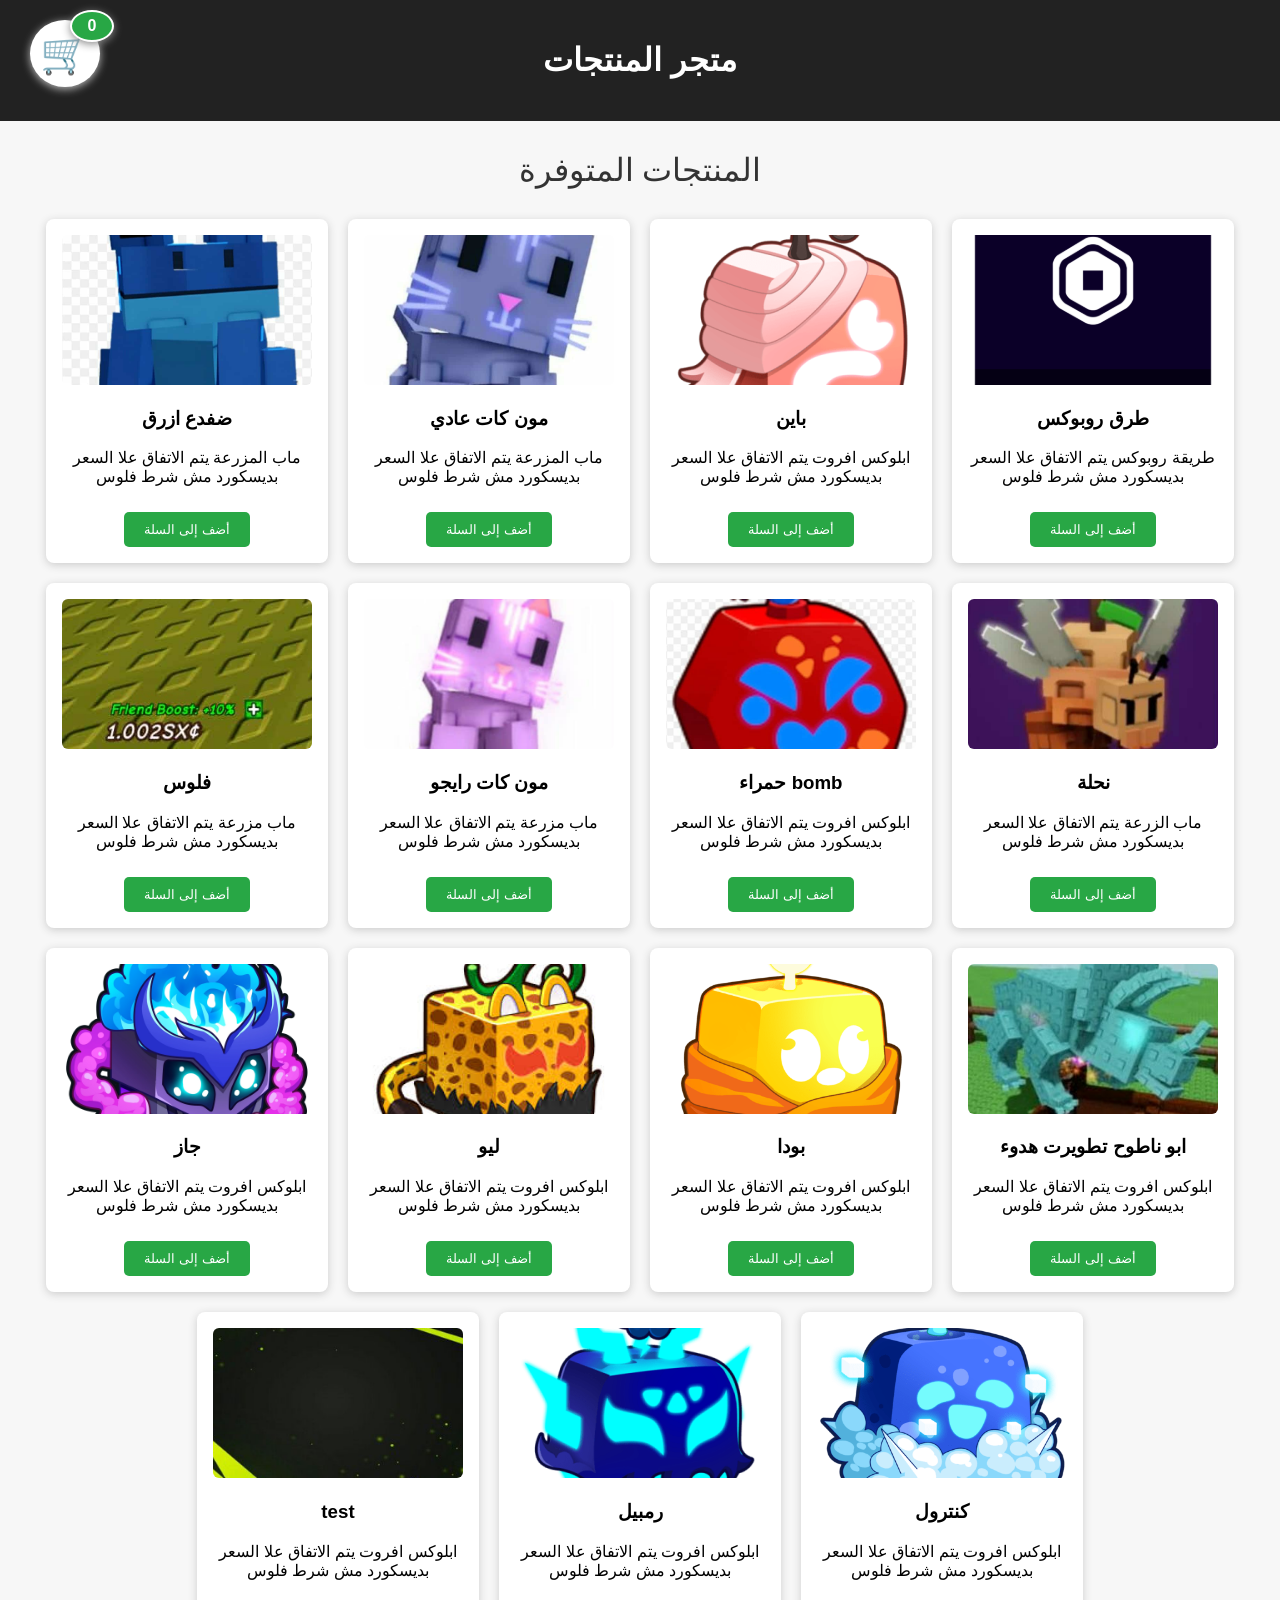
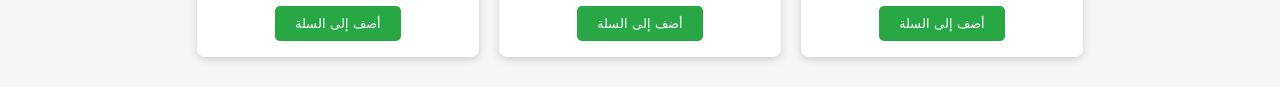
<file: index.html>
<!DOCTYPE html>
<html lang="ar">
<head>
    <meta charset="UTF-8">
    <title>متجر المنتجات</title>
    <link rel="stylesheet" href="style.css">
</head>
<body>
    <header>
        <div class="cart-icon-container">
            <a href="cart.html" class="cart-link">
                <span class="cart-icon">&#128722;</span>
                <span class="cart-count" id="cartCount">0</span>
            </a>
        </div>
        <h1>متجر المنتجات</h1>
    </header>
    <section class="products-section">
        <div class="products-title">المنتجات المتوفرة</div>
        <div class="products" id="productsContainer"></div>
    </section>
    <div id="notif" class="notif"></div>
    <script src="main.js"></script>
</body>
</html>
</file>
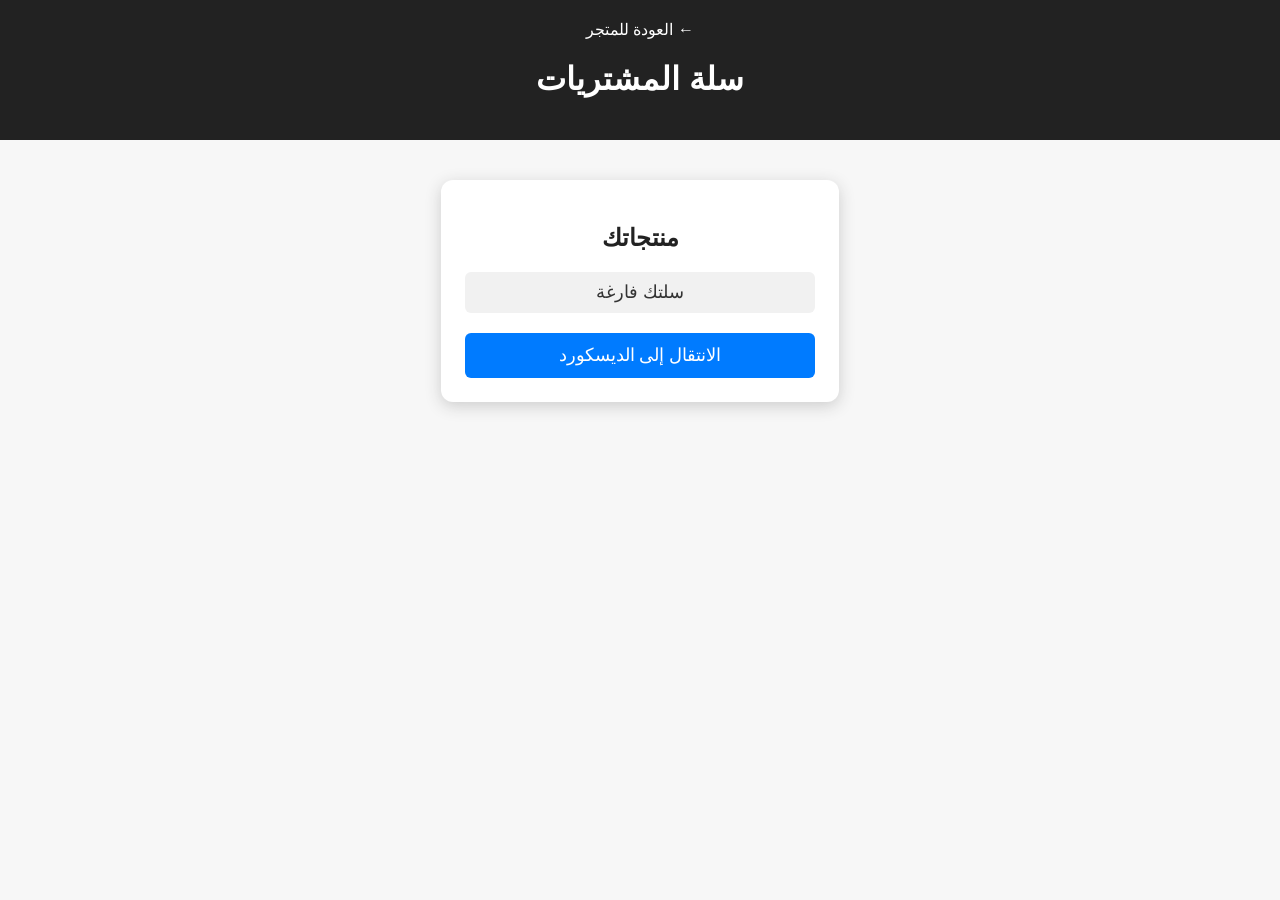
<file: cart.html>
<!DOCTYPE html>
<html lang="ar">
<head>
    <meta charset="UTF-8">
    <title>سلة المشتريات</title>
    <link rel="stylesheet" href="style.css">
    <style>
        .delete-btn {
            background: #dc3545;
            color: #fff;
            border: none;
            border-radius: 4px;
            padding: 4px 12px;
            margin-right: 12px;
            cursor: pointer;
            font-size: 0.95em;
            transition: background 0.2s;
        }
        .delete-btn:hover {
            background: #b52a37;
        }
        /* ...existing code... */
.cart {
    background: #fff;
    padding: 24px;
    margin: 40px auto;
    width: 350px;
    border-radius: 12px;
    box-shadow: 0 4px 16px #ccc;
    text-align: center;
}
.cart h2 {
    margin-bottom: 20px;
    color: #222;
}
#cartList {
    list-style: none;
    padding: 0;
    margin-bottom: 20px;
}
#cartList li {
    background: #f1f1f1;
    margin-bottom: 10px;
    padding: 10px 0;
    border-radius: 6px;
    font-size: 1.1em;
    color: #333;
}
.checkout-btn {
    background: #007bff;
    color: #fff;
    border: none;
    padding: 12px 0;
    border-radius: 6px;
    cursor: pointer;
    width: 100%;
    font-size: 1.1em;
    transition: background 0.2s;
}
.checkout-btn:hover {
    background: #0056b3;
}
.chat {
    margin: 40px auto;
    width: 350px;
    text-align: center;
    background: #fff;
    border-radius: 12px;
    box-shadow: 0 4px 16px #ccc;
    padding: 24px;
}
.chat h2 {
    color: #222;
}
.chat a {
    display: inline-block;
    margin-top: 16px;
    font-size: 1.1em;
    text-decoration: none;
    color: #007bff;
    border: 1px solid #007bff;
    padding: 8px 18px;
    border-radius: 6px;
    transition: background 0.2s, color 0.2s;
}
.chat a:hover {
    background: #007bff;
    color: #fff;
}
/* ...existing code... */
    </style>
</head>
<body>
    <header>
        <a href="index.html" style="color:#fff;text-decoration:none;">&larr; العودة للمتجر</a>
        <h1>سلة المشتريات</h1>
    </header>
    <section class="cart" id="cartSection">
        <h2>منتجاتك</h2>
        <ul id="cartList"></ul>
        <button class="checkout-btn" onclick="goToDiscord()">الانتقال إلى الديسكورد</button>
    </section>
    <section class="chat" id="chatSection" style="display:none;">
        <h2>للتواصل معك </h2>
        <p>سيتم تحويلك إلى الديسكورد للتواصل ممك .</p>
        <a href="https://discord.gg/NeCzvvHjzr" target="_blank" style="color:#007bff;">اضغط هنا للانتقال إلى الديسكورد</a>
    </section>
    <script>
        let cart = JSON.parse(localStorage.getItem('cart')) || [];
        function updateCart() {
            const cartList = document.getElementById('cartList');
            cartList.innerHTML = '';
            if(cart.length === 0) {
                cartList.innerHTML = '<li>سلتك فارغة</li>';
            } else {
                cart.forEach((item, idx) => {
                    const li = document.createElement('li');
                    li.textContent = item.name;
                    // زر حذف
                    const delBtn = document.createElement('button');
                    delBtn.textContent = 'حذف';
                    delBtn.className = 'delete-btn';
                    delBtn.onclick = function() {
                        removeFromCart(idx);
                    };
                    li.appendChild(delBtn);
                    cartList.appendChild(li);
                });
            }
        }
        function removeFromCart(index) {
            cart.splice(index, 1);
            localStorage.setItem('cart', JSON.stringify(cart));
            updateCart();
        }
        function goToDiscord() {
            document.getElementById('cartSection').style.display = 'none';
            document.getElementById('chatSection').style.display = 'block';
        }
        updateCart();
    </script>
</body>
</html>
</file>
<file: style.css>
body { font-family: Arial, sans-serif; background: #f7f7f7; direction: rtl; margin: 0; }
header { background: #222; color: #fff; padding: 20px; text-align: center; position: relative; }
.cart-icon-container {
    position: absolute;
    left: 30px;
    top: 20px;
    z-index: 10;
}
.cart-link {
    text-decoration: none;
    color: inherit;
    position: relative;
    display: flex;
    align-items: center;
    justify-content: center;
}
.cart-icon {
    font-size: 2.5em;
    background: #fff;
    border-radius: 50%;
    box-shadow: 0 2px 8px #bbb;
    padding: 10px;
    transition: background 0.2s;
    display: flex;
    align-items: center;
    justify-content: center;
}
.cart-link:hover .cart-icon {
    background: #e9ecef;
}
.cart-count {
    background: #28a745;
    color: #fff;
    border-radius: 50%;
    padding: 2px 8px;
    font-size: 1em;
    position: absolute;
    top: -10px;
    left: 40px;
    min-width: 24px;
    min-height: 24px;
    display: flex;
    align-items: center;
    justify-content: center;
    font-weight: bold;
    box-shadow: 0 2px 8px #888;
    border: 2px solid #fff;
}
.products-section { max-width: 1200px; margin: 0 auto; }
.products-title { text-align: center; font-size: 2em; margin: 30px 0 10px 0; color: #333; }
.products { display: flex; gap: 20px; justify-content: center; margin: 30px 0; flex-wrap: wrap;}
.product { background: #fff; border-radius: 8px; box-shadow: 0 2px 8px #ccc; padding: 16px; width: 250px; text-align: center; }
.product img { width: 100%; height: 150px; object-fit: cover; border-radius: 6px; }
.product button { background: #28a745; color: #fff; border: none; padding: 10px 20px; border-radius: 5px; cursor: pointer; margin-top: 10px;}
.notif {
    display: none;
    position: fixed;
    top: 20px;
    right: 20px;
    background: #28a745;
    color: #fff;
    padding: 15px 25px;
    border-radius: 8px;
    font-size: 1.2em;
    z-index: 1000;
    box-shadow: 0 2px 8px #888;
}
.back-btn {
    display: inline-block;
    background: #007bff;
    color: #fff;
    padding: 8px 18px;
    border-radius: 6px;
    text-decoration: none;
    font-size: 1em;
    margin-bottom: 10px;
    margin-right: 10px;
    transition: background 0.2s;
}
.back-btn:hover {
    background: #0056b3;
}
</file>
